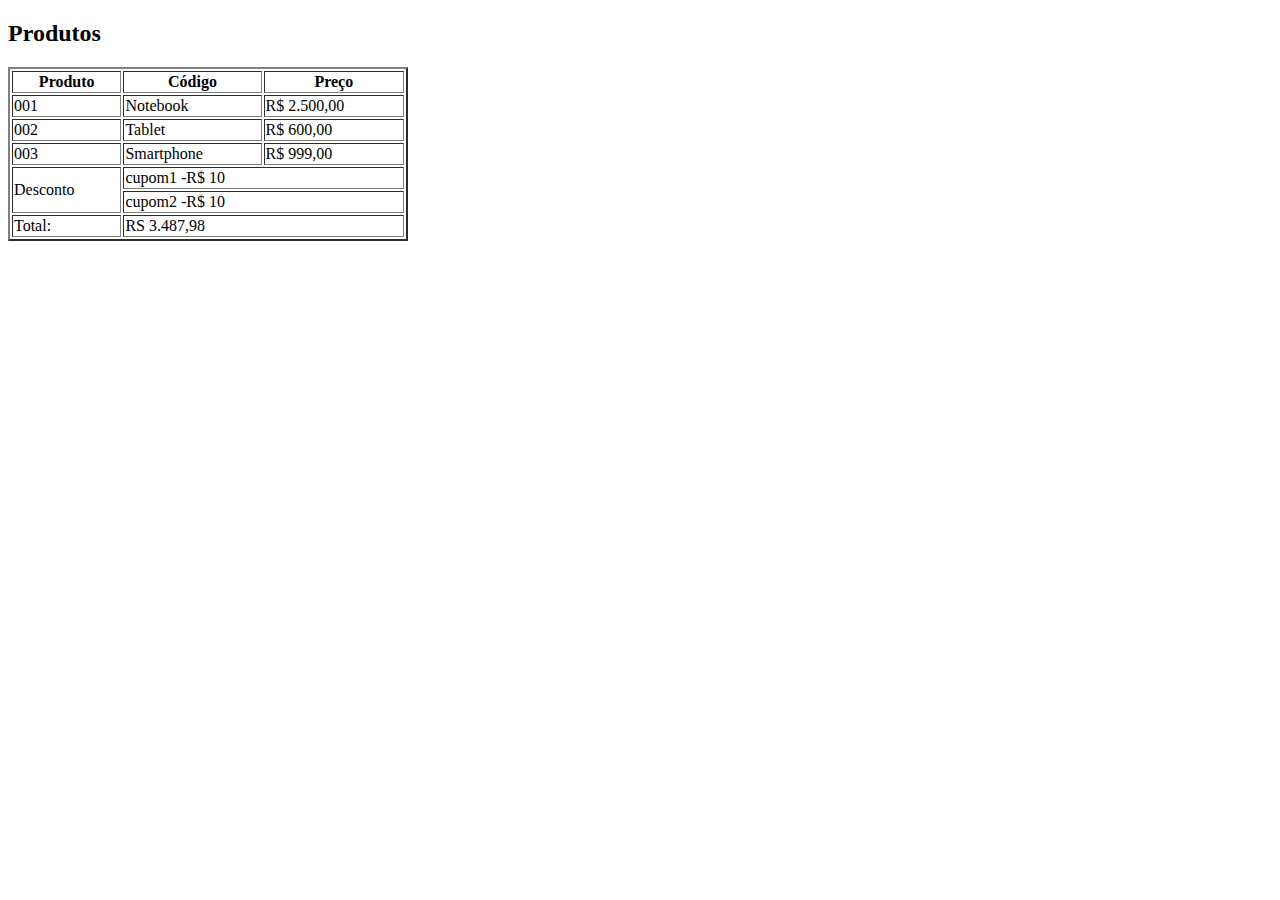
<file: 0018-Tabelas/index.html>
<!DOCTYPE html>
<html lang="en">
<head>
    <meta charset="UTF-8">
    <meta http-equiv="X-UA-Compatible" content="IE=edge">
    <meta name="viewport" content="width=device-width, initial-scale=1.0">
    <title>Pagina principal</title>
</head>
<body>

    <h2>Produtos</h2>
    <table border="2" width="400">
        <tr>
            <th>Produto</th>
            <th>Código</th>
            <th>Preço</th>
        </tr>
        <tr>
            <td>001</td>
            <td>Notebook</td>
            <td>R$ 2.500,00</td>
        </tr>
        <tr>
            <td>002</td>
            <td>Tablet</td>
            <td>R$ 600,00</td>
        </tr>
        <tr>
            <td>003</td>
            <td>Smartphone</td>
            <td>R$ 999,00</td>
        </tr>
        <tr>
            <td rowspan="2">Desconto</td>
            <td colspan="2">cupom1 -R$ 10</td>
        </tr>
        <tr>
            
            <td colspan="2">cupom2 -R$ 10</td>
        </tr>
        <tr>
            <td>Total:</td>
            <td colspan="2">RS 3.487,98</td>
        </tr>
    </table>
</body>
</html>
</file>
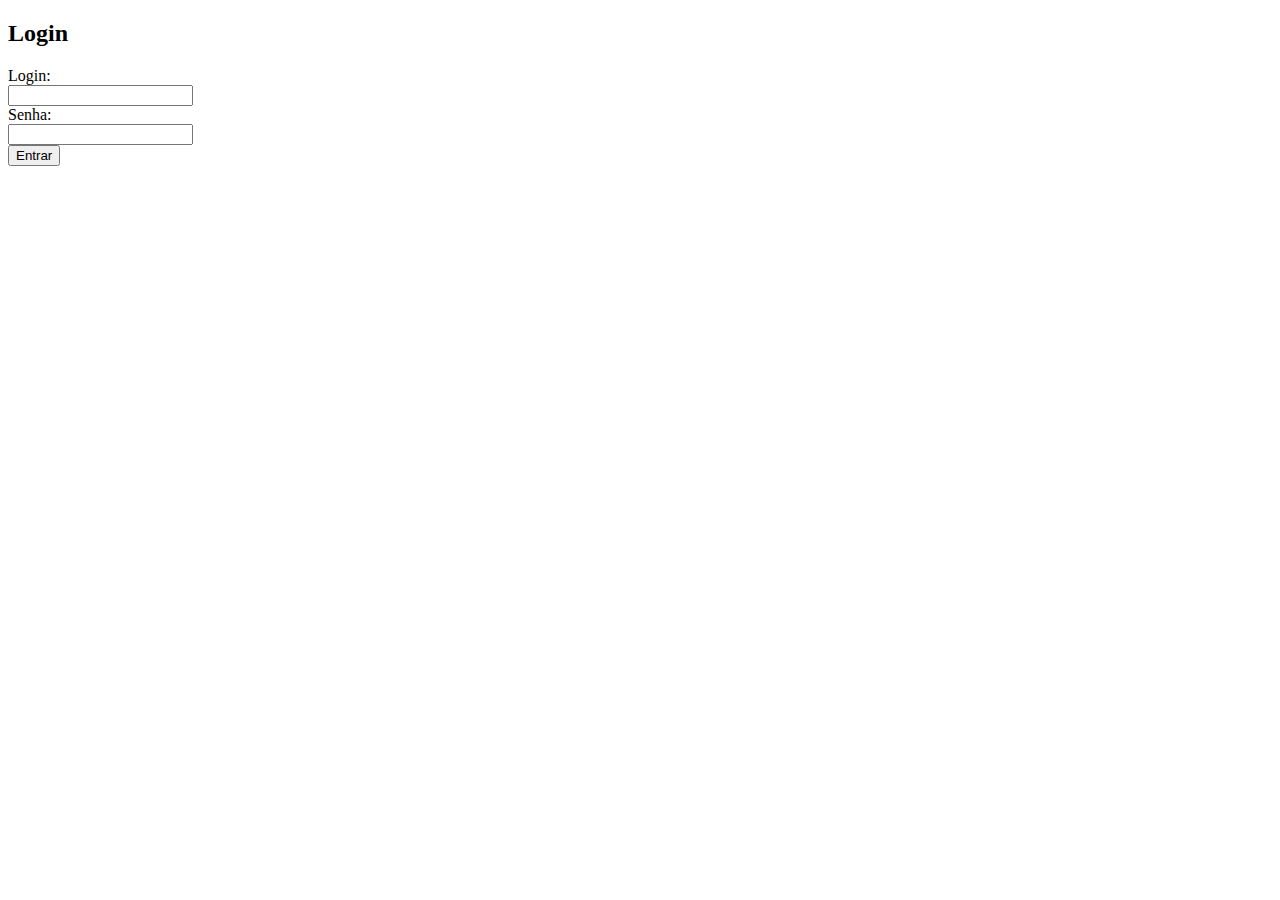
<file: 0019-Formularios/index.html>
<!DOCTYPE html>
<html lang="en">
<head>
    <meta charset="UTF-8">
    <meta http-equiv="X-UA-Compatible" content="IE=edge">
    <meta name="viewport" content="width=device-width, initial-scale=1.0">
    <title>Area de Login</title>
</head>
<body>
    <h2>Login</h2>
    <form>
        Login:<br/>
        <input type="text" name="login"><br>

        Senha: <br>
        <input type="password"><br>

        <input type="button" value="Entrar">
    </form>
</body>
</html>
</file>
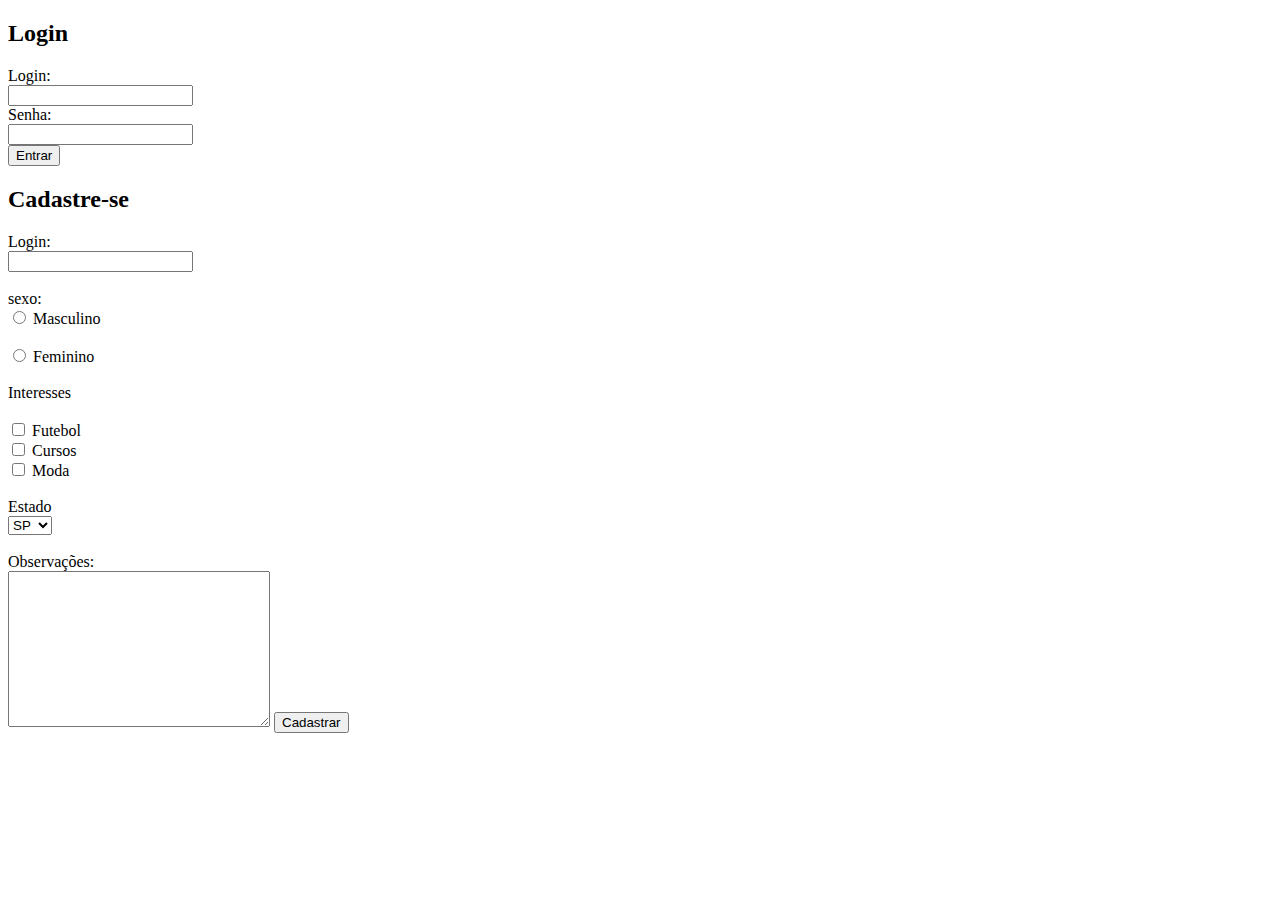
<file: 0021.MaisComponentsFormularios/index.html>
<!DOCTYPE html>
<html lang="en">
<head>
    <meta charset="UTF-8">
    <meta http-equiv="X-UA-Compatible" content="IE=edge">
    <meta name="viewport" content="width=device-width, initial-scale=1.0">
    <title>Area de Login</title>
</head>
<body>
    <h2>Login</h2>
    <form>
        Login:<br/>
        <input type="text" name="login"><br>

        Senha: <br>
        <input type="password"><br>

        <input type="button" value="Entrar">
    </form>

    <h2>Cadastre-se</h2>
    
    <form>
        Login: <br>
        <input type="text" name="login"><br><br>

        sexo: <br>
        <input type="radio" name="sexo" value="M"> Masculino <br><br>
        <input type="radio" name="sexo" value="F"> Feminino <br><br>

        Interesses <br><br>
        <input type="checkbox" name=""> Futebol <br>
        <input type="checkbox" name=""> Cursos <br>
        <input type="checkbox" name=""> Moda <br><br>

        Estado <br>
        <select name="" id="">
            <option value="SP">SP</option>
            <option value="RJ">RJ</option>
            <option value="MG">MG</option>
        </select><br><br>
        
        Observações: <br>
        <textarea name="" id="" cols="30" rows="10"></textarea>

        <input type="submit" value="Cadastrar">
    </form>



</body>
</html>
</file>
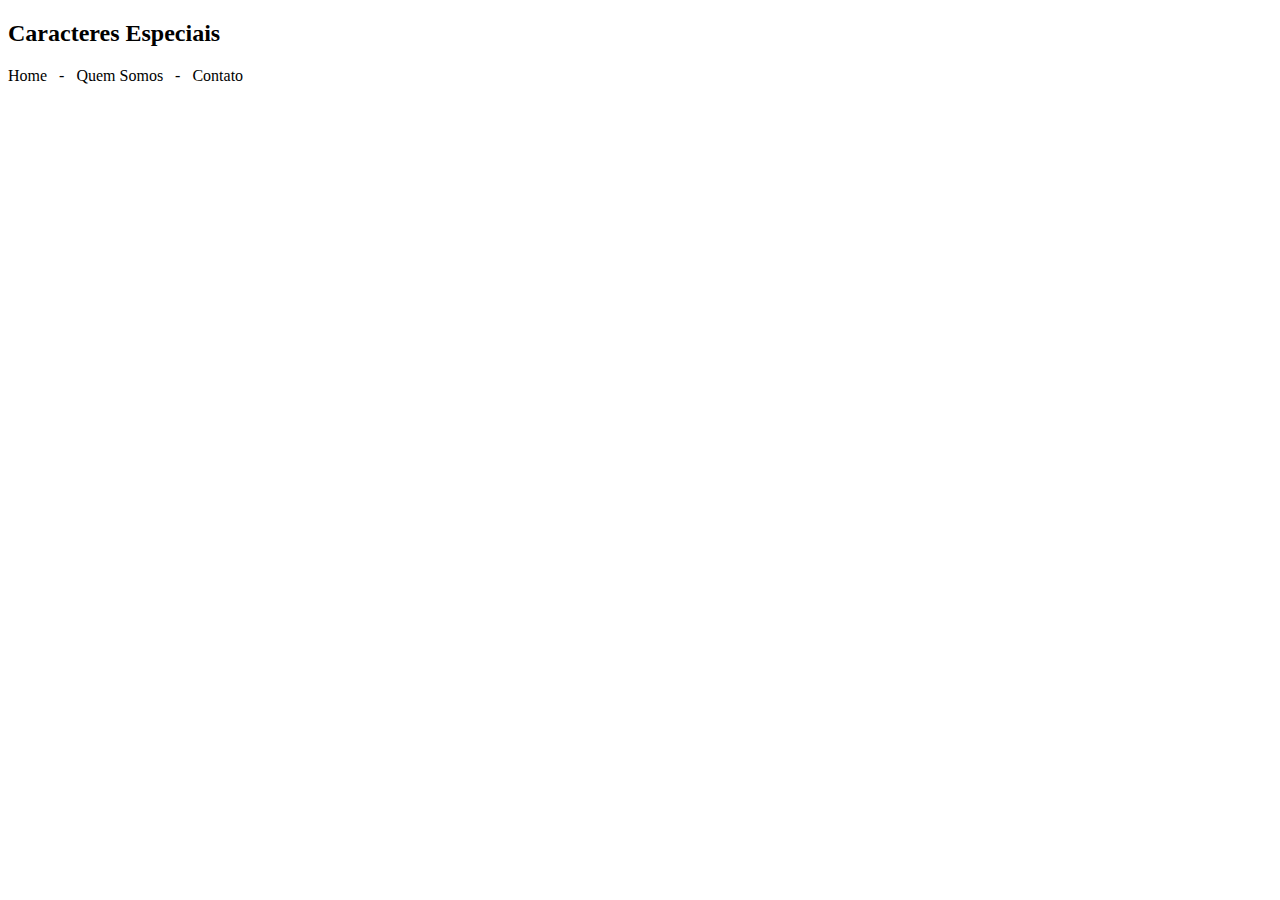
<file: 0022-CaracteresEspeciais/index.html>
<!DOCTYPE html>
<html lang="en">
<head>
    <meta charset="UTF-8">
    <meta http-equiv="X-UA-Compatible" content="IE=edge">
    <meta name="viewport" content="width=device-width, initial-scale=1.0">
    <title>Caracteres Especiais</title>
</head>
<body>
    <h2>Caracteres Especiais</h2>

    Home &nbsp; - &nbsp; Quem Somos &nbsp; - &nbsp;  Contato
</body>
</html>
</file>
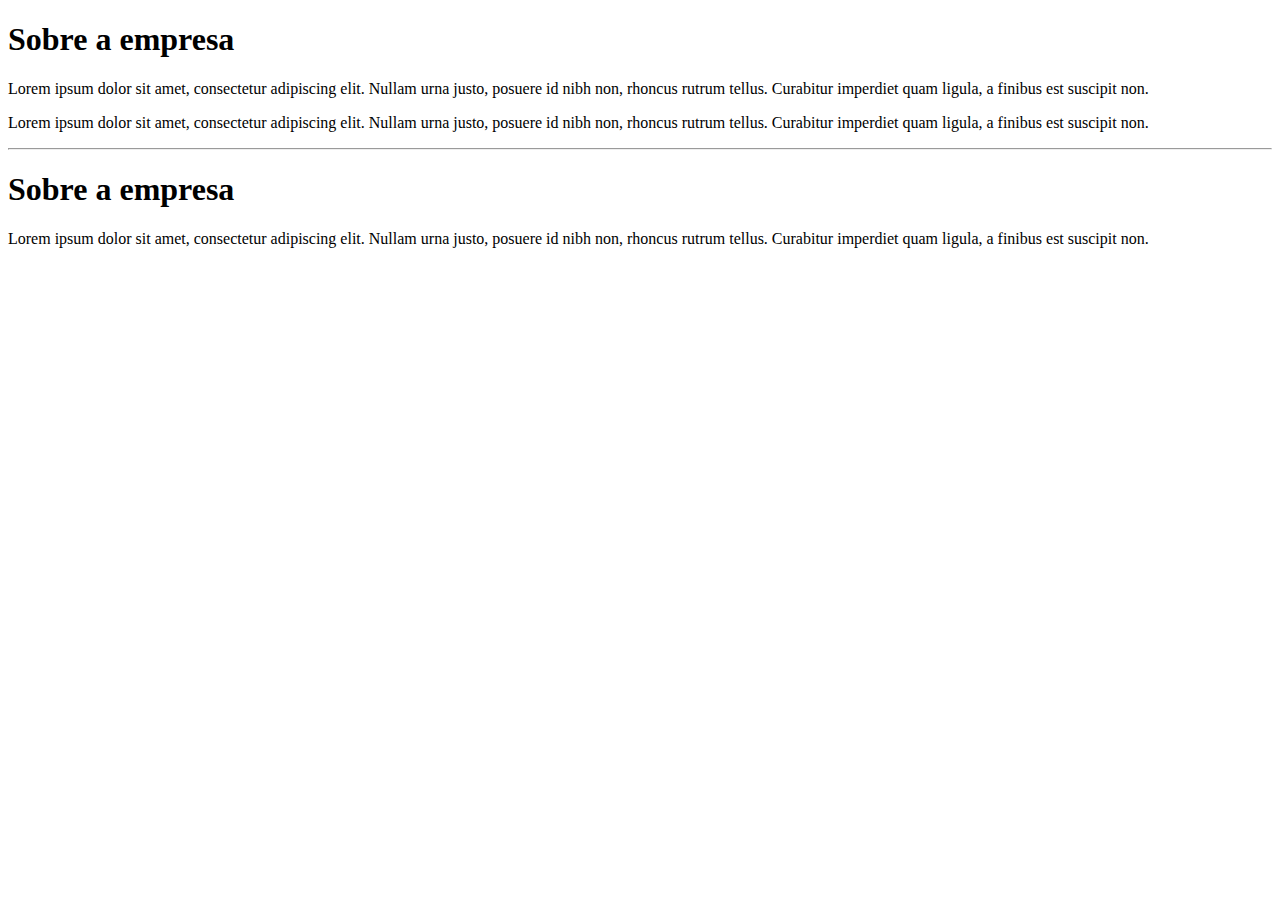
<file: 009-Paragrafos/index.html>
<!DOCTYPE html>

<html>

	<head>
		<title>Meu site</title>
		<meta charset="utf-8">
	</head>

	<body>
		<h1>Sobre a empresa</h1>
		<p>Lorem ipsum dolor sit amet,
		 consectetur adipiscing elit. Nullam urna justo, posuere
		 id nibh non, rhoncus rutrum tellus. Curabitur 
		imperdiet quam ligula, a finibus est suscipit non.</p>

		<p>Lorem ipsum dolor sit amet,
		 consectetur adipiscing elit. Nullam urna justo, posuere
		 id nibh non, rhoncus rutrum tellus. Curabitur 
		imperdiet quam ligula, a finibus est suscipit non.</p>

		<hr>

		<h1>Sobre a empresa</h1>
		<p>Lorem ipsum dolor sit amet,
		 consectetur adipiscing elit. Nullam urna justo, posuere
		 id nibh non, rhoncus rutrum tellus. Curabitur 
		imperdiet quam ligula, a finibus est suscipit non.</p>


	</body>

</html>
</file>
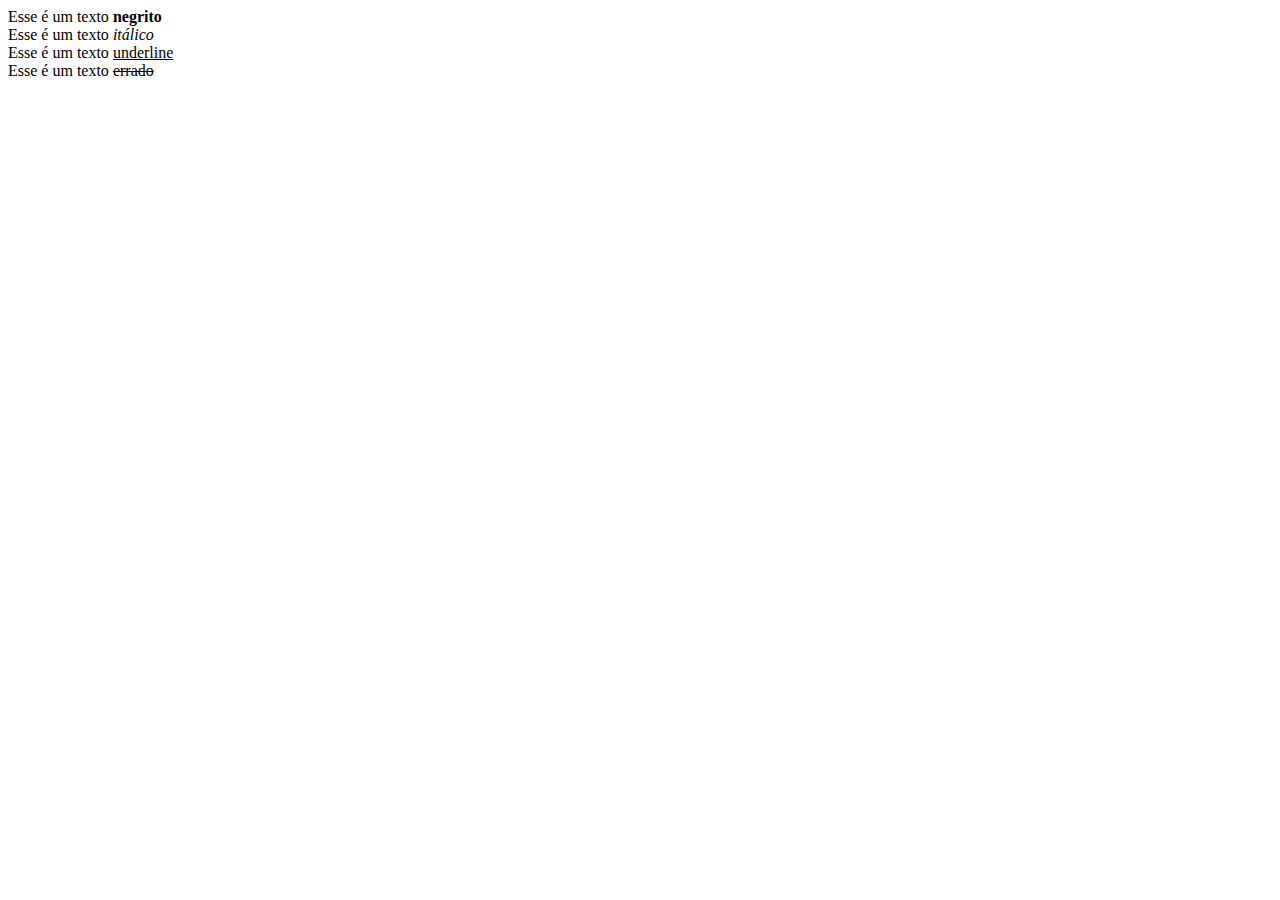
<file: 010-FormataçãoDeTextos/index.html>
<!DOCTYPE html>

<html>

	<head>
		<title>Meu site</title>
		<meta charset="utf-8">
	</head>

	<body>
		
		Esse é um texto <strong>negrito</strong><br>

		Esse é um texto <em>itálico</em> <br>
		Esse é um texto <u>underline</u> <br>
		Esse é um texto <strike>errado</strike> <br>
	</body>

</html>
</file>
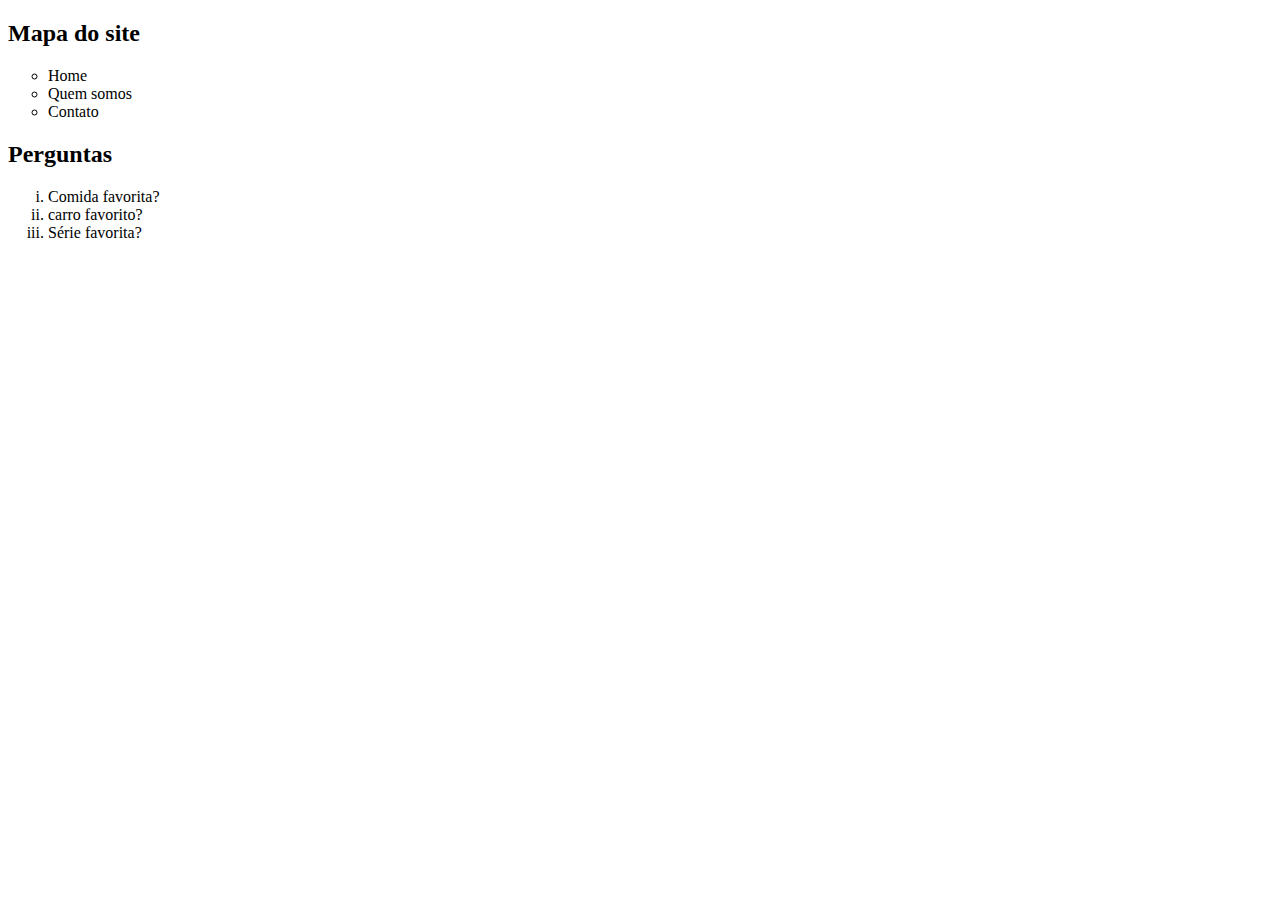
<file: 011-arquivos-aula-listas-nao-ordenadas/index.html>
<!DOCTYPE html>

<html>

	<head>
		<title>Meu site</title>
		<meta charset="utf-8">
	</head>

	<body>

		<h2>Mapa do site</h2>
		<!-- Lista não ordenada circle, square,
		 disc -->
		<ul type="circle">
			<li>Home</li>
			<li>Quem somos</li>
			<li>Contato</li>
		</ul>

		<h2>Perguntas</h2>
		<!-- Lista ordenada 1, A, a, I
		 disc -->
		<ol type="i">
			<li>Comida favorita?</li>
			<li>carro favorito?</li>
			<li>Série favorita?</li>
		</ol>
	</body>

</html>
</file>
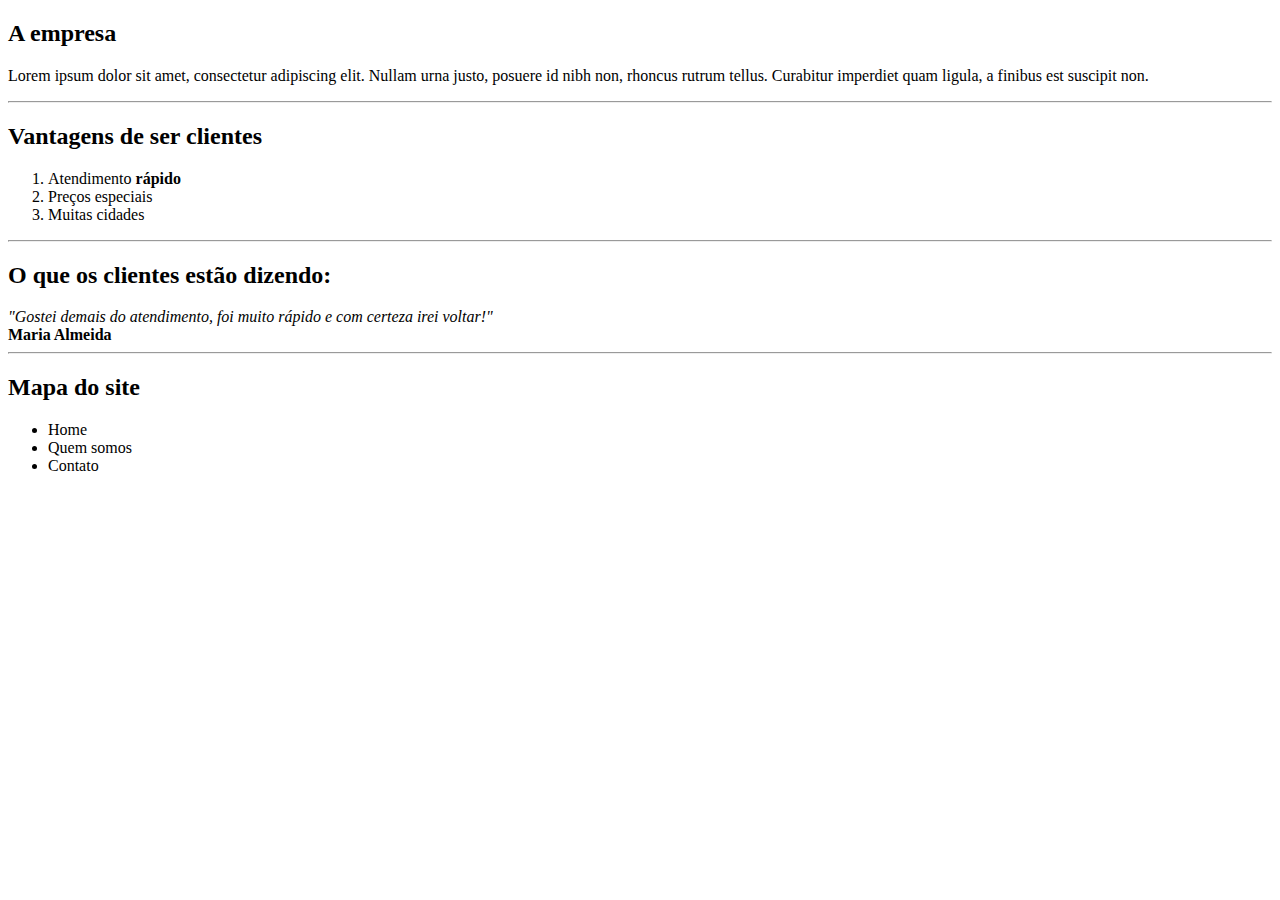
<file: 012-ListasOrdenadas/index.html>
<!DOCTYPE html>

<html>

	<head>
		<title>Meu site</title>
		<meta charset="utf-8">
	</head>

	<body>

		<h2>A empresa</h2>
		<p>
			Lorem ipsum dolor sit amet, consectetur adipiscing elit. Nullam urna justo, posuere id nibh non, rhoncus rutrum tellus. Curabitur imperdiet quam ligula, a finibus est suscipit non. 
		</p>

		<hr>
		
		<h2>Vantagens de ser clientes</h2>
		<ol>
			<li>Atendimento <strong>rápido</strong>
			 </li>
			 <li>Preços especiais</li>
			 <li>Muitas cidades</li>
		</ol>

		<hr>

		<h2>O que os clientes estão dizendo:</h2>
		<em>
			"Gostei demais do atendimento, foi
			 muito rápido e com certeza irei
			 voltar!"
		</em> <br>
		<strong>Maria Almeida</strong>

		<hr>

		<h2>Mapa do site</h2>
		<ul>
			<li>Home</li>
			<li>Quem somos</li>
			<li>Contato</li>
		</ul>

	</body>

</html>
</file>
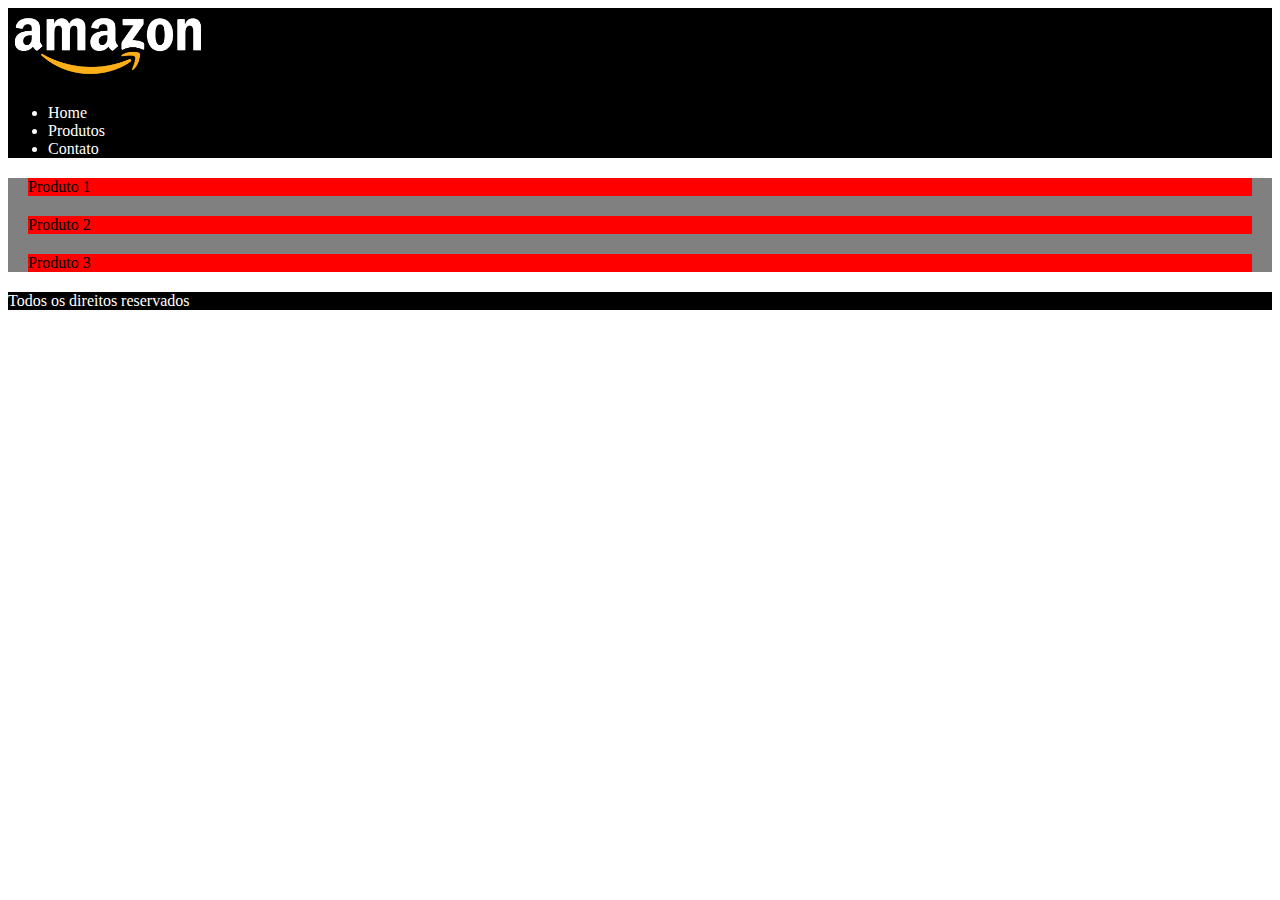
<file: 030.DivsSpans/index.html>
<!DOCTYPE html>
<html lang="en">
<head>
    <meta charset="UTF-8">
    <meta http-equiv="X-UA-Compatible" content="IE=edge">
    <meta name="viewport" content="width=device-width, initial-scale=1.0">
    <title>Amazon</title>
    <link rel="stylesheet" href="style.css">
</head>
<body>
    <div id="top">
        <img src="img/amazon.png" alt="amazon" width="200">

        <ul>
            <li>Home</li>
            <li>Produtos</li>
            <li>Contato</li>
        </ul>
    </div>

    <div id="content">
        <div class="prods">Produto 1</div>
        <div class="prods">Produto 2</div>
        <div class="prods">Produto 3</div>
    </div>

    <div id="footer">
        Todos os <span>direitos</span> reservados
    </div>

</body>
</html>
</file>
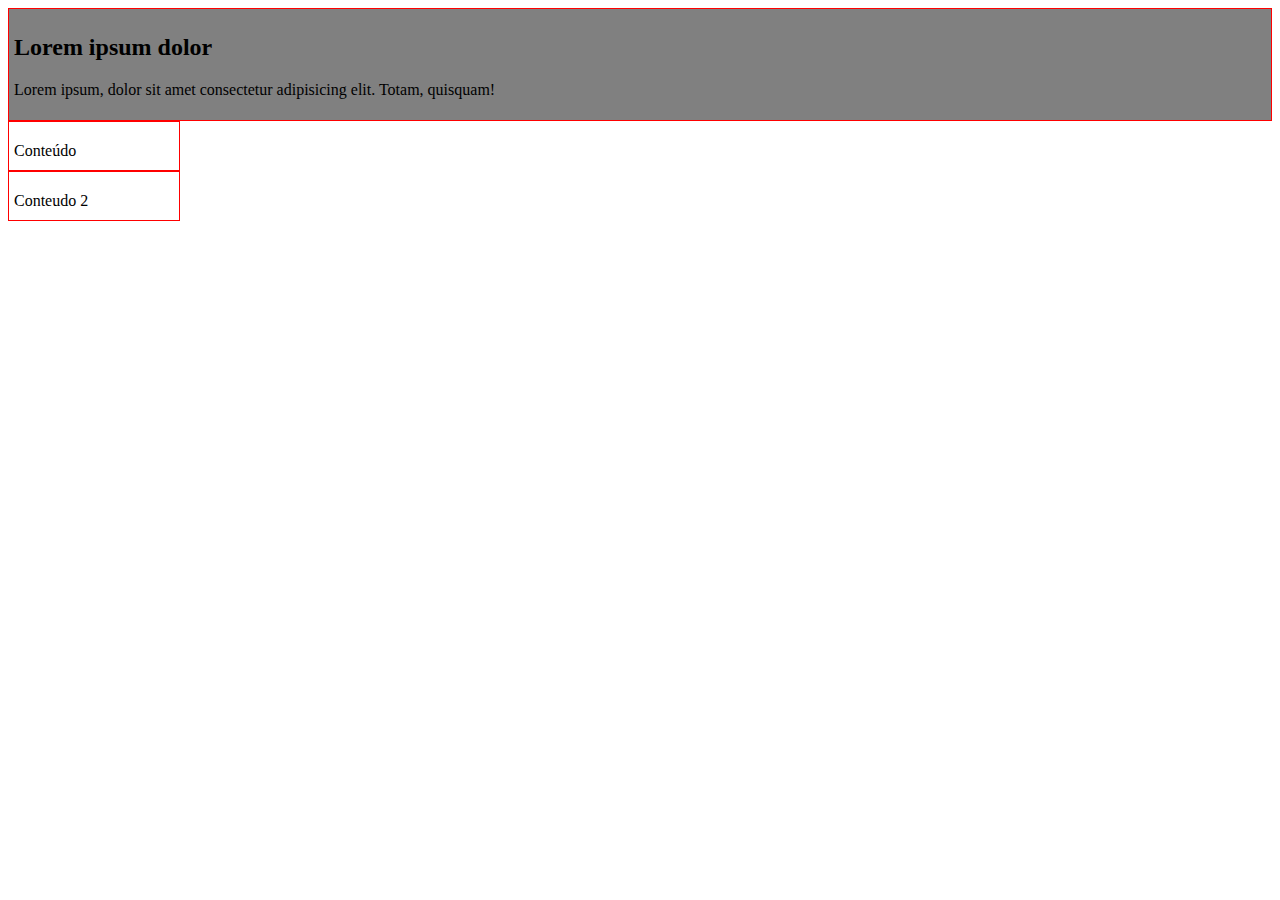
<file: 040-ModeloCaixa/index.html>
<!DOCTYPE html>
<html lang="en">
<head>
    <meta charset="UTF-8">
    <meta http-equiv="X-UA-Compatible" content="IE=edge">
    <meta name="viewport" content="width=device-width, initial-scale=1.0">
    <title>Conteudo de caixa</title>
    <link rel="stylesheet" href="styles.css">
</head>
<body>
    <div class="banner">
        <h2>Lorem ipsum dolor</h2>
        <p>Lorem ipsum, dolor sit amet consectetur adipisicing elit. Totam, quisquam!</p>
    </div>
    <div class="conteudo">
        Conteúdo
    </div>
    <div class="conteudo">
        Conteudo 2
    </div>
</body>
</html>
</file>
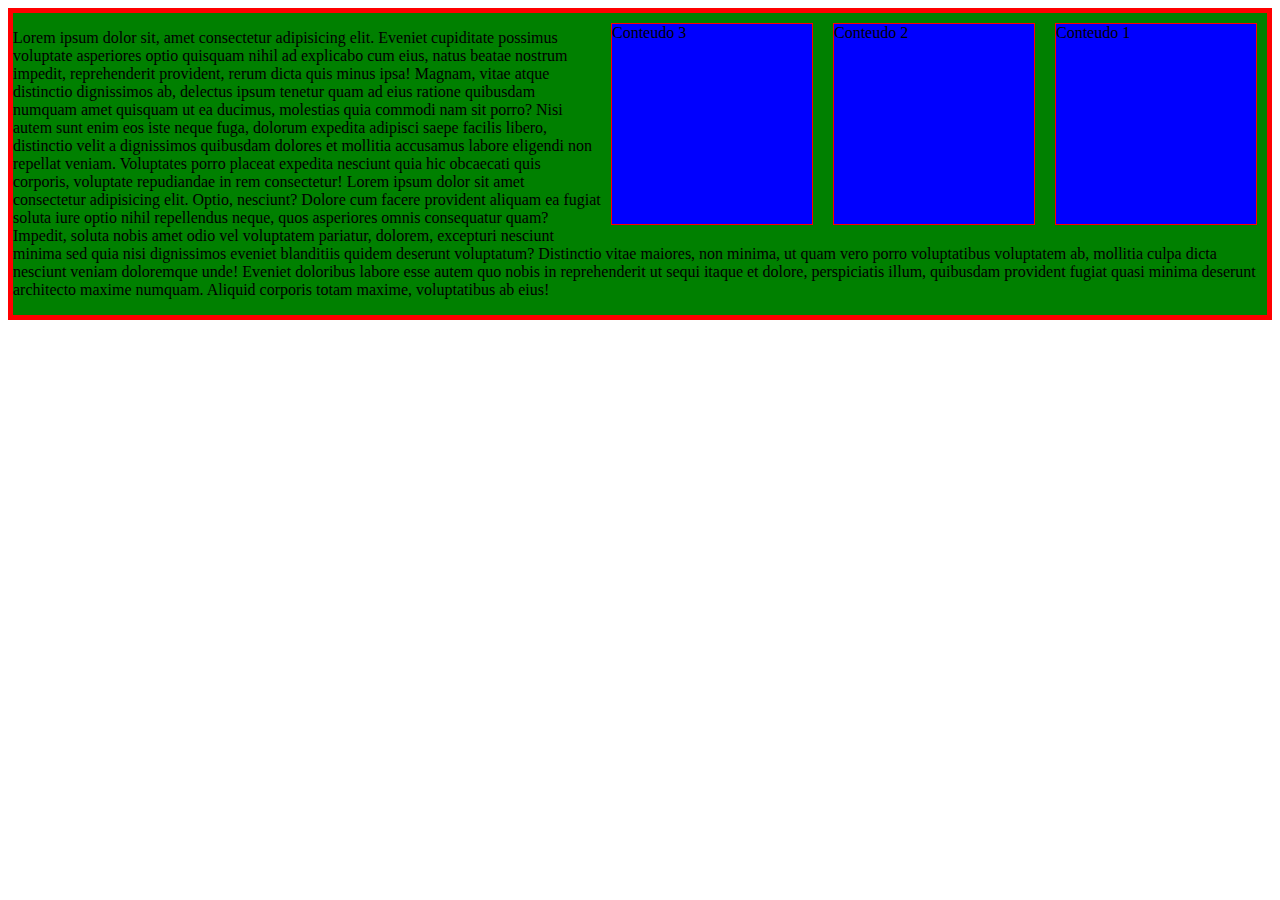
<file: 041-elementosFlutuentes/index.html>
<!DOCTYPE html>
<html lang="en">
<head>
    <meta charset="UTF-8">
    <meta http-equiv="X-UA-Compatible" content="IE=edge">
    <meta name="viewport" content="width=device-width, initial-scale=1.0">
    <title>Elementos flutuantes</title>
    <link rel="stylesheet" href="styles.css">
</head>
<body>
    <div id="principal">
        <div class="conteudo">
            Conteudo 1
        </div>
        <div class="conteudo">
            Conteudo 2
        </div>
        <div class="conteudo">
            Conteudo 3
        </div>
        <p>
            Lorem ipsum dolor sit, amet consectetur adipisicing elit. Eveniet cupiditate possimus voluptate asperiores optio quisquam nihil ad explicabo cum eius, natus beatae nostrum impedit, reprehenderit provident, rerum dicta quis minus ipsa! Magnam, vitae atque distinctio dignissimos ab, delectus ipsum tenetur quam ad eius ratione quibusdam numquam amet quisquam ut ea ducimus, molestias quia commodi nam sit porro? Nisi autem sunt enim eos iste neque fuga, dolorum expedita adipisci saepe facilis libero, distinctio velit a dignissimos quibusdam dolores et mollitia accusamus labore eligendi non repellat veniam. Voluptates porro placeat expedita nesciunt quia hic obcaecati quis corporis, voluptate repudiandae in rem consectetur!
            Lorem ipsum dolor sit amet consectetur adipisicing elit. Optio, nesciunt? Dolore cum facere provident aliquam ea fugiat soluta iure optio nihil repellendus neque, quos asperiores omnis consequatur quam? Impedit, soluta nobis amet odio vel voluptatem pariatur, dolorem, excepturi nesciunt minima sed quia nisi dignissimos eveniet blanditiis quidem deserunt voluptatum? Distinctio vitae maiores, non minima, ut quam vero porro voluptatibus voluptatem ab, mollitia culpa dicta nesciunt veniam doloremque unde! Eveniet doloribus labore esse autem quo nobis in reprehenderit ut sequi itaque et dolore, perspiciatis illum, quibusdam provident fugiat quasi minima deserunt architecto maxime numquam. Aliquid corporis totam maxime, voluptatibus ab eius!
        </p>
        <div class="clear"></div>
    </div>

    

    
</body>
</html>
</file>
<file: 030.DivsSpans/style.css>
#top {
    background-color: black;

}

img {
    background-color: black;
}

li {
    color: white;
}

#content {
    background-color: gray;
}

.prods {
    background-color: red;
    margin: 20px;
}

#footer {
    background-color: black;
    color: #fff;
}

#span {
    background-color: pink;
}
</file>
<file: 040-ModeloCaixa/styles.css>
.conteudo {
    border: 1px solid red;
    width: 150px;
    padding: 20px 15px 10px 5px ;
    margin: 20px 15px 10px 5x;
}

.banner {
    background-color: gray;
    border: 1px solid red;
    padding: 5px;
}
</file>
<file: 041-elementosFlutuentes/styles.css>
.conteudo {
    background: blue;
    border: 1px solid red;
    width: 200px;
    height: 200px;
    float: right;
    margin: 10px;
    
}

#principal {
    border: 5px solid red;
    background: green;
}

.clear {
    clear: both;
}
</file>
